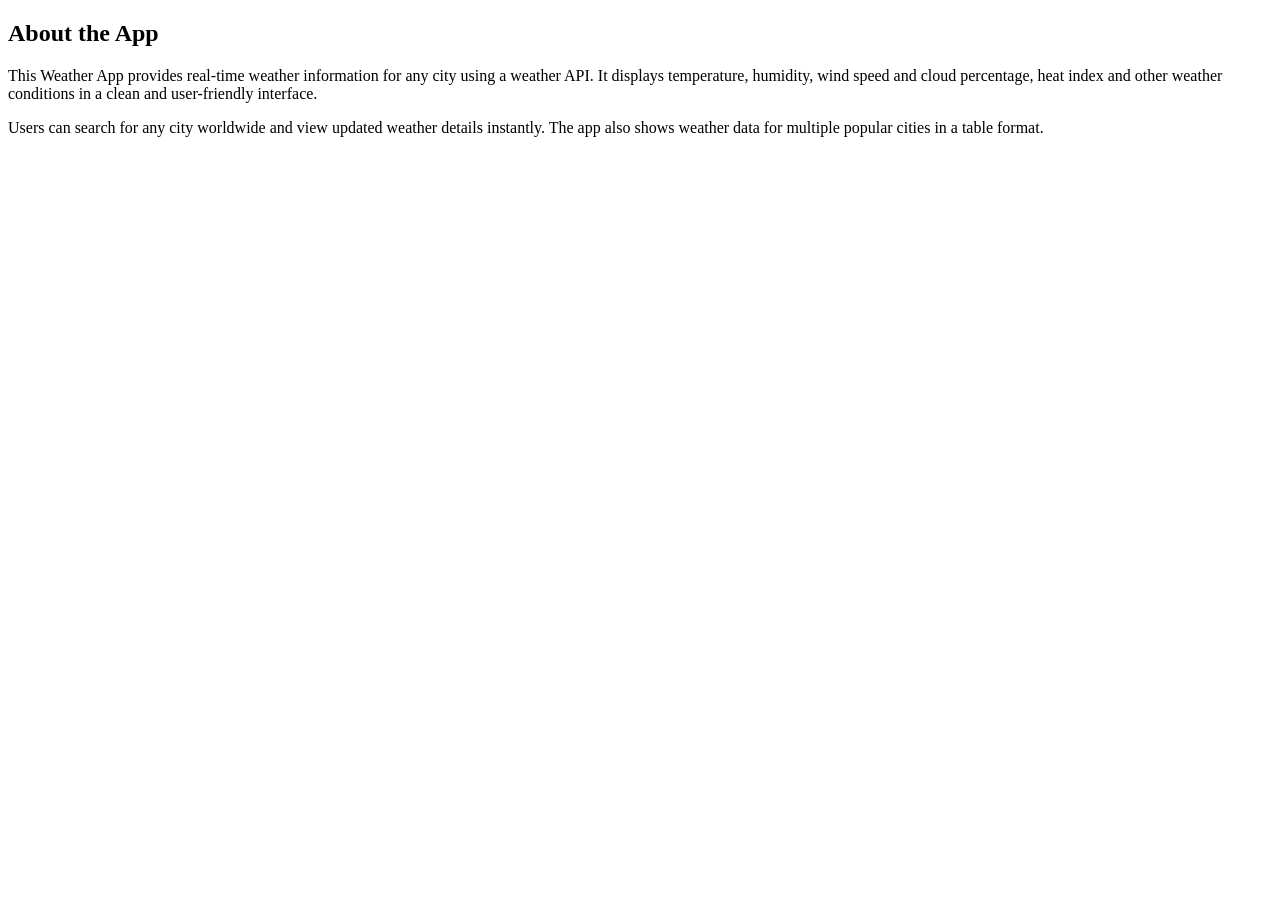
<file: tab/about.html>
<!DOCTYPE html>
<html lang="en">
<head>
    <meta charset="UTF-8">
    <meta name="viewport" content="width=device-width, initial-scale=1.0">
    <title>Document</title>
</head>
<body>
    <h2>About the App</h2>
    <p>This Weather App provides real-time weather information for any city using a weather API. It displays temperature, humidity, wind speed and cloud percentage, heat index and other weather conditions in a clean and user-friendly interface.</p>
    <p>Users can search for any city worldwide and view updated weather details instantly. The app also shows weather data for multiple popular cities in a table format.</p>
</body>
</html>
</file>
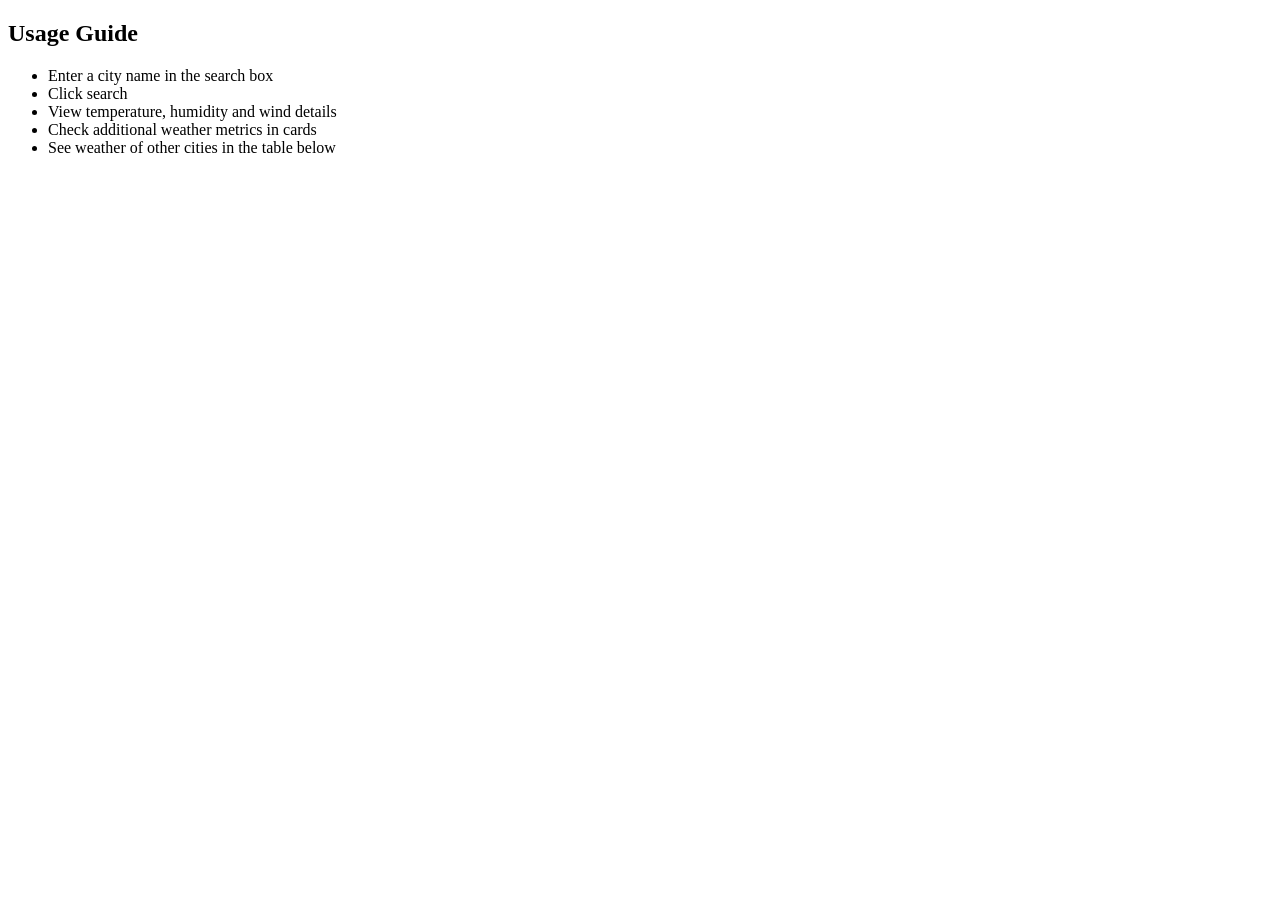
<file: tab/usage.html>
<!DOCTYPE html>
<html lang="en">
<head>
    <meta charset="UTF-8">
    <meta name="viewport" content="width=device-width, initial-scale=1.0">
    <title>Document</title>
</head>
<body>
    <h2>Usage Guide</h2>
    <ul>
        <li>Enter a city name in the search box</li>
        <li>Click search</li>
        <li>View temperature, humidity and wind details</li>
        <li>Check additional weather metrics in cards</li>
        <li>See weather of other cities in the table below</li>
    </ul>
</body>
</html>
</file>
